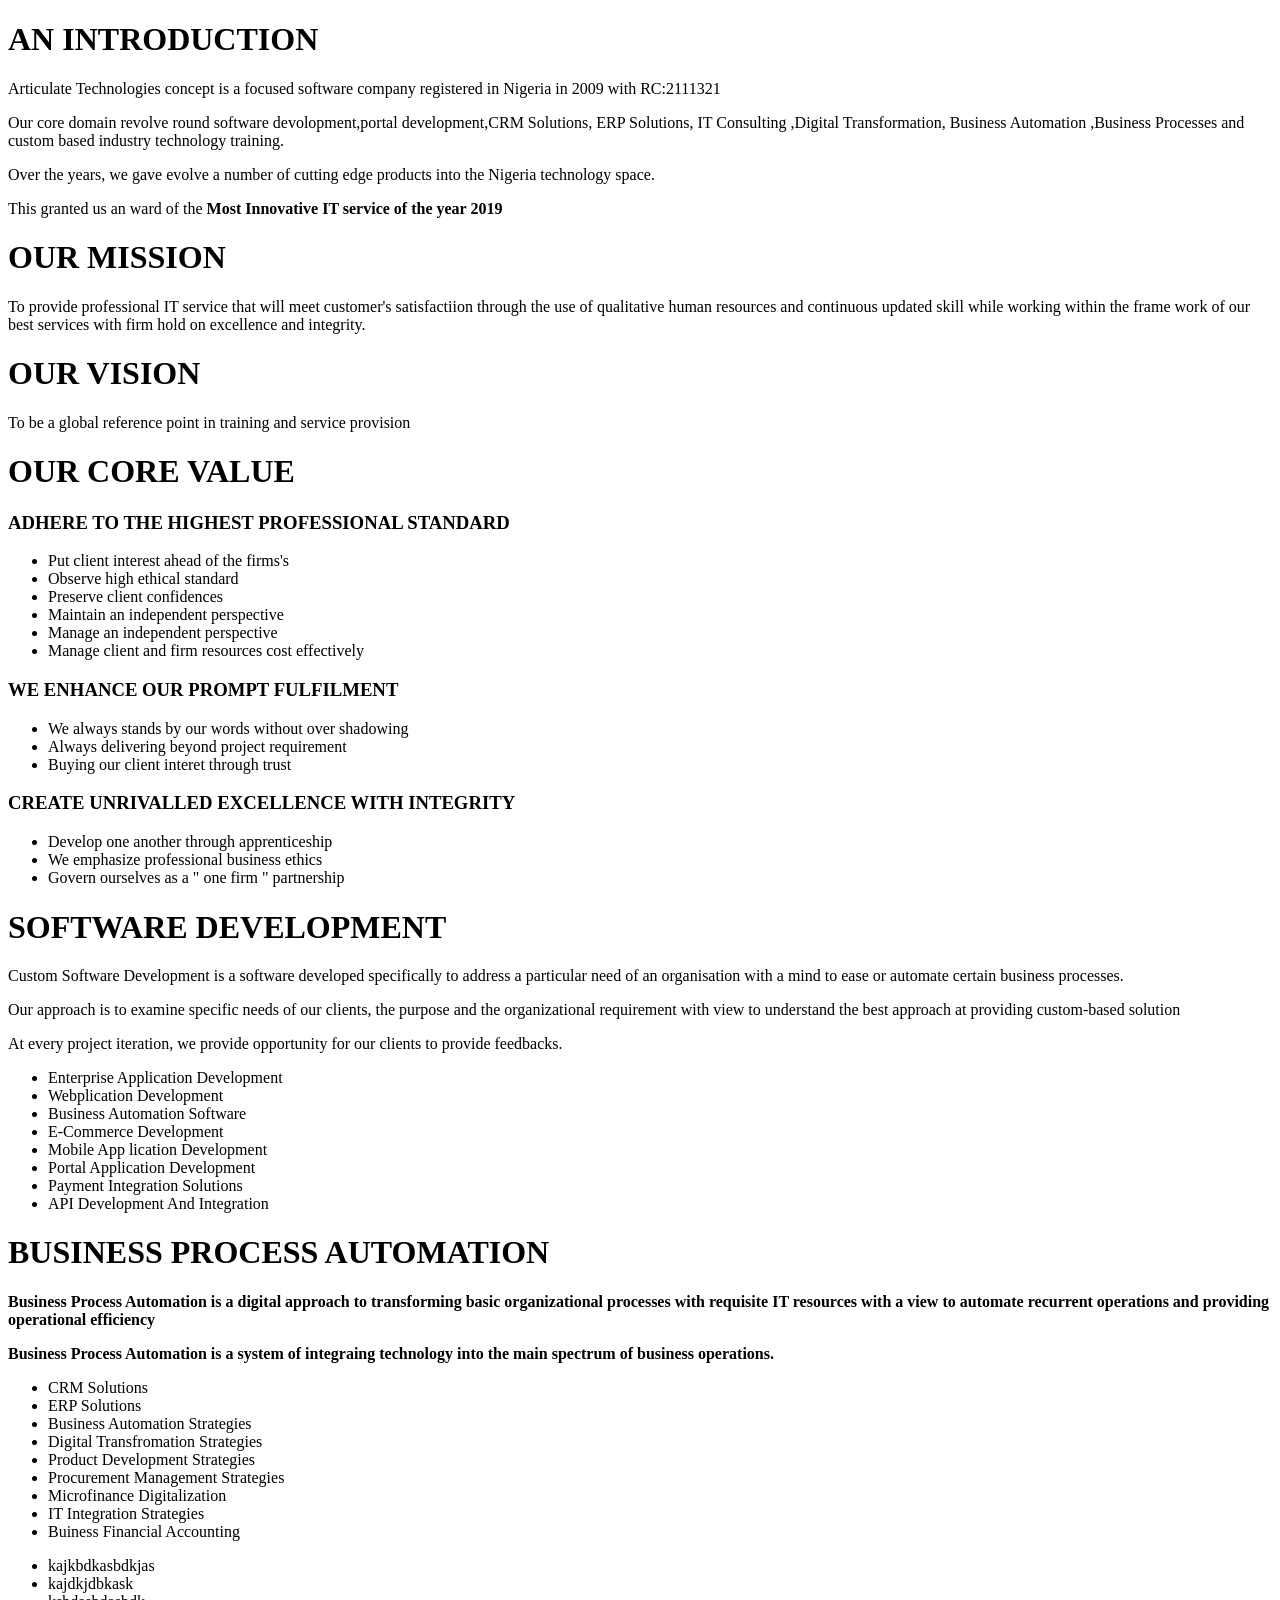
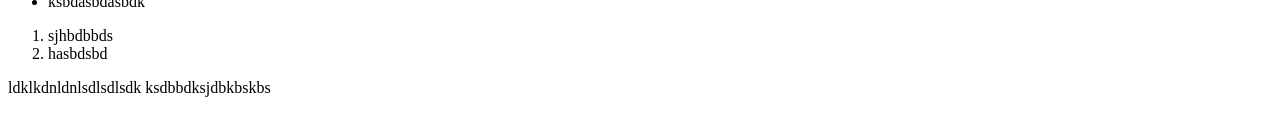
<file: Index.html>
<!DOCTYPE html>
<html>
    <head>
        <title>
            TECHNOLOGY
        </title>
    </head>
    <body>

<h1>AN INTRODUCTION</h1>
<p> Articulate Technologies concept is a focused software company registered in Nigeria in 2009 with RC:2111321</p>
<p> Our core domain revolve round software devolopment,portal development,CRM Solutions, ERP Solutions, IT Consulting ,Digital Transformation, Business Automation ,Business Processes <Re-engineering> and custom based industry technology training.</Re-engineering></p>
<p>Over the years, we gave evolve a number of cutting edge products into the Nigeria technology space.
</p>
<p> This granted us an ward of the <b> Most Innovative IT service of the year 2019</b></p>

<h1> OUR MISSION</h1>
<P> To provide professional IT service that will meet customer's satisfactiion through the use of qualitative human resources and continuous updated skill while working within the frame work of our best services with firm hold on excellence and integrity.</P>

<h1> OUR VISION</h1>
<P> To be a global reference point in training and service provision</P>

<h1> OUR CORE VALUE </h1>
    <H3> <b> ADHERE TO THE HIGHEST PROFESSIONAL STANDARD</b></H3>
    <ul>
        <li>Put client interest ahead of the firms's</li> 
        <li> Observe high ethical standard</li>
        <li> Preserve client confidences</li>
        <li>Maintain an independent perspective</li>
        <li>Manage an independent perspective</li>
        <li> Manage client and firm resources cost effectively</li>
    </ul>
    <h3> <b> WE ENHANCE OUR PROMPT FULFILMENT</b></h3> 
    <ul>
        <li>We always stands by our words without over shadowing</li>
        <li> Always delivering beyond project requirement</li>
        <li>Buying our client interet through trust</li>
    </ul>
  <h3> <b>CREATE UNRIVALLED EXCELLENCE WITH INTEGRITY </b></h3>
  <ul>
    <li>Develop one another through apprenticeship</li>
    <li>We emphasize professional business ethics</li>
    <li>Govern ourselves as a " one firm " partnership</li>
  </ul>

 <h1> SOFTWARE DEVELOPMENT</h1>
<P> Custom Software Development is a software developed specifically to address a particular need of an organisation  with a mind to ease or automate certain business processes.</P>
<p> Our approach is to examine specific needs of our clients, the purpose and the organizational requirement with view to understand the best approach at providing custom-based solution</p>
<p> At every project iteration, we provide opportunity for our clients to provide feedbacks.</p>

<ul>
    <li>Enterprise Application Development </li>
    <li> Webplication Development</li>
    <li> Business Automation Software</li>

    <li> E-Commerce Development</li>
    <li>Mobile App lication Development </li>
    <li>  Portal Application Development</li>
    <li> Payment Integration Solutions</li>
    <li> API Development And Integration</li>
</ul>
<h1>  BUSINESS PROCESS AUTOMATION</h1>
<P><b> Business Process Automation is a digital approach to transforming basic organizational processes with requisite IT resources with a view to automate recurrent operations and providing operational efficiency</b></P>
<p><b> Business Process Automation is a system of integraing technology into the main spectrum of business operations.</b></p>
    <ul>
<li> CRM Solutions</li>
<li> ERP Solutions </li>
<li> Business Automation Strategies </li>
<li> Digital Transfromation Strategies</li>
<li> Product Development Strategies</li>
<li> Procurement Management Strategies</li>
<li> Microfinance Digitalization</li>
<li> IT Integration Strategies </li>
<li> Buiness Financial Accounting</li>


    </ul>    

    <ul>
        <li>kajkbdkasbdkjas</li>
        <li>kajdkjdbkask</li>
        <li>ksbdasbdasbdk</li>
    </ul>

    <ol>
        <li>sjhbdbbds</li>
        <li>hasbdsbd</li>
    </ol>

    <p>
        ldklkdnldnlsdlsdlsdk
        ksdbbdksjdbkbskbs
    </p>


    </body>




































































































</html>
</file>
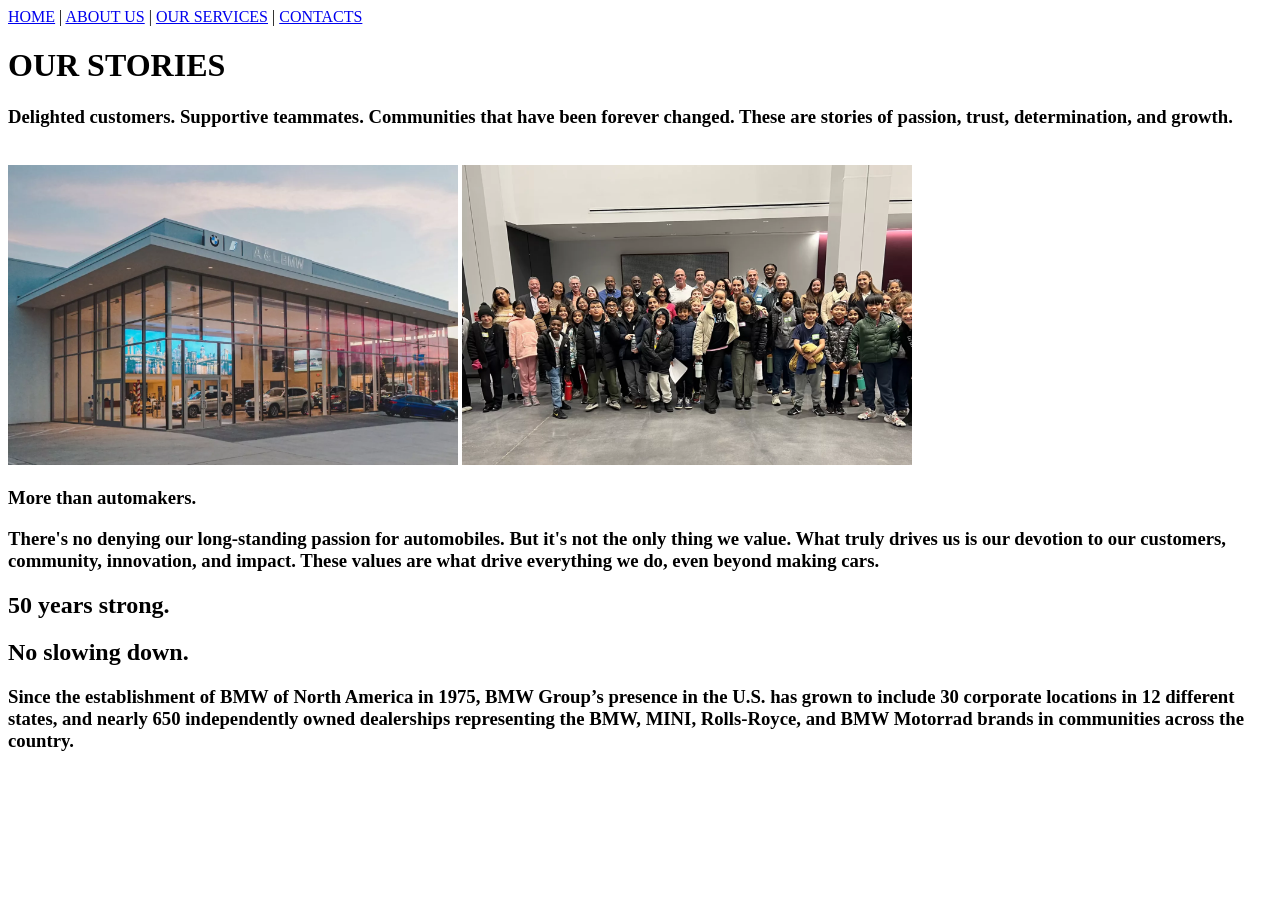
<file: about.html>
<!DOCTYPE html>
<html>
<head>
    <title>
        About us
    </title>
</head>
<body>
    <a href="home.html"> HOME</a> |
<a href="about.html"> ABOUT US</a> |
<a href="services.html">OUR SERVICES</a> |
<a href="contact.html"> CONTACTS</a>
<h1>OUR STORIES</h1>
<P> <H3>Delighted customers. Supportive teammates. Communities that have been forever changed. These are stories of passion, trust, determination, and growth.</H3></P>
<br>
<img src="images/BMW ABOUT PIC1.webp" width="450"/>
<img src="images/BMW ABOUT2.webp" width="450"/>
<br>
<p> <h3> More than automakers.</h3></p>
<p><h3>There's no denying our long-standing passion for automobiles. But it's not the only thing we value. What truly drives us is our devotion to our customers, community, innovation, and impact. These values are what drive everything we do, even beyond making cars.</h3></p>

<p><h2>50 years strong.</h2></p>
<p><h2> No slowing down.</h2></p>
<p> <h3> Since the establishment of BMW of North America in 1975, BMW Group’s presence in the U.S. has grown to include 30 corporate locations in 12 different states, and nearly 650 independently owned dealerships representing the BMW, MINI, Rolls-Royce, and BMW Motorrad brands in communities across the country.</h3></p>





</body>







</html>
</file>
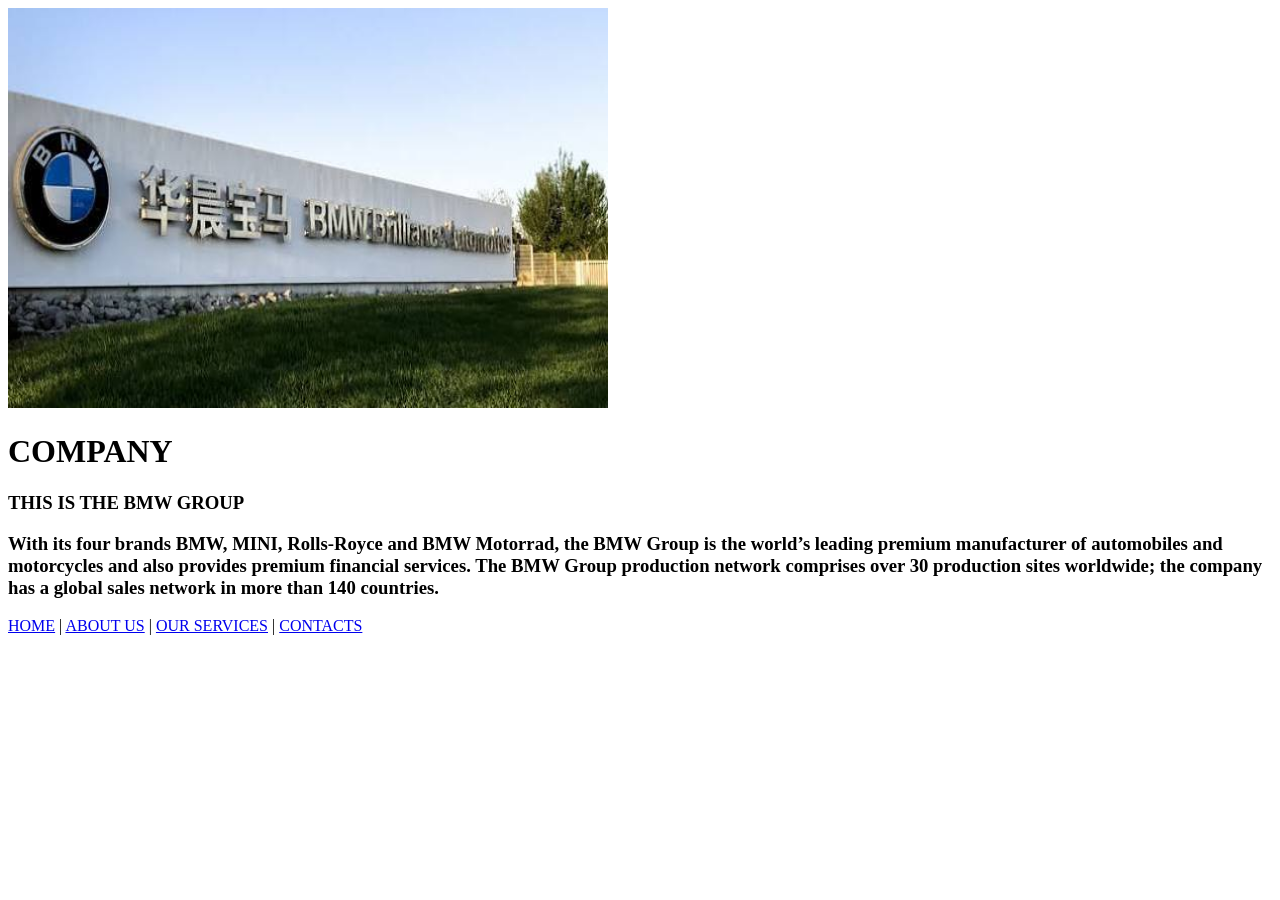
<file: car.html>
<!DOCTYPE html>
<html>
<head>
    <title>
        BMW CARS
    </title>
        
    
</head>

<body>
<img src="images/BMWO.jfif" width="600" height="400"/>
<h1> COMPANY</h1>
<p><h3> THIS IS THE BMW GROUP</h3> </p>
<p> <h3> With its four brands BMW, MINI, Rolls-Royce and BMW Motorrad, the BMW Group is the world’s leading premium manufacturer of automobiles and motorcycles and also provides premium financial services. The BMW Group production network comprises over 30 production sites worldwide; the company has a global sales network in more than 140 countries.</h3></p>
<a href="home.html"> HOME</a> |
<a href="about.html"> ABOUT US</a> |
<a href="services.html">OUR SERVICES</a> |
<a href="contact.html"> CONTACTS</a>


</body>


</html>
</file>
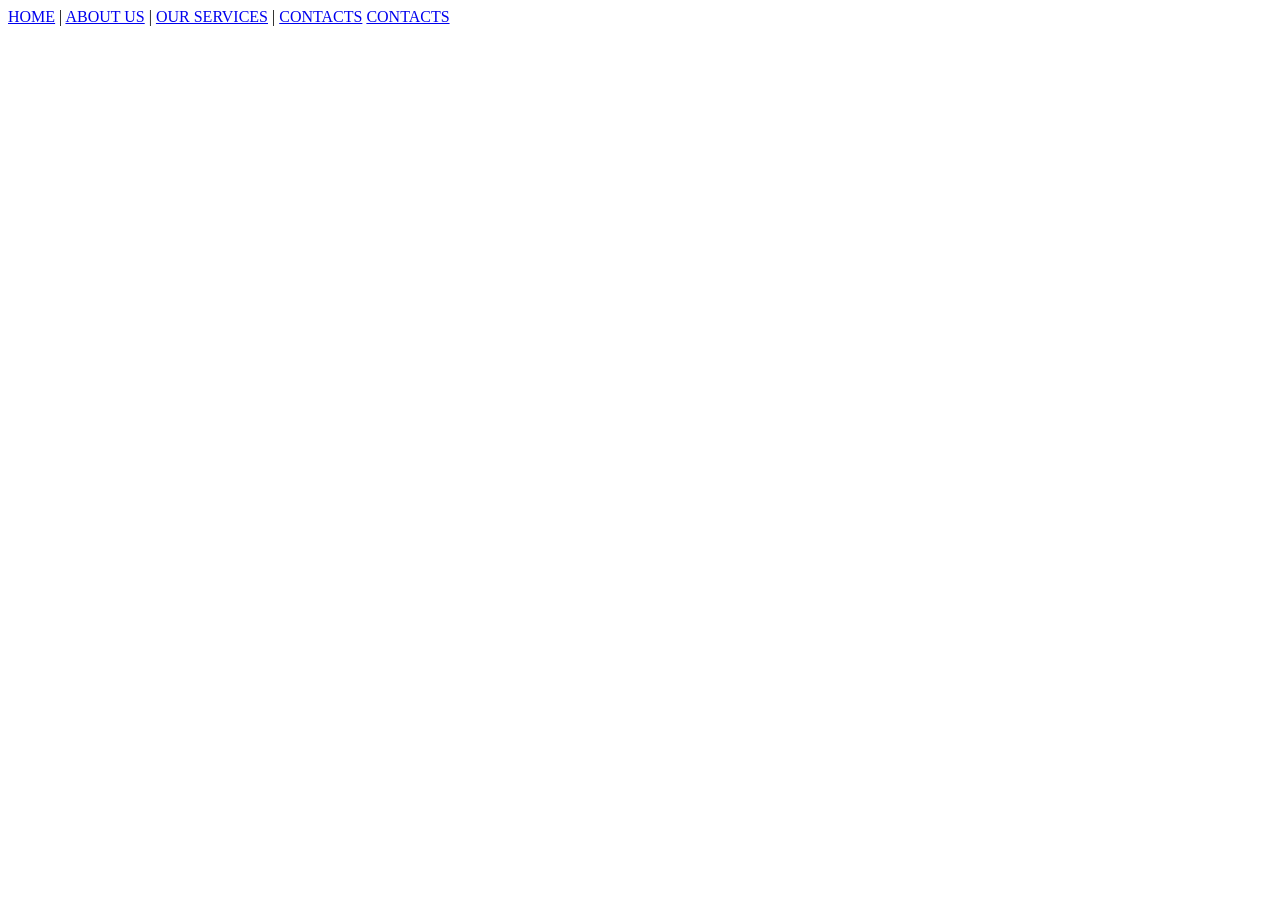
<file: contact.html>
<!DOCTYPE html>
<html>

<body>
    <a href="home.html"> HOME</a> |
<a href="about.html"> ABOUT US</a> |
<a href="services.html">OUR SERVICES</a> |
<a href="contact.html"> CONTACTS</a>
    <a href="https://www.bmwgroup.jobs/en/general/contact.htm"> CONTACTS</a>
</body>







</html>
</file>
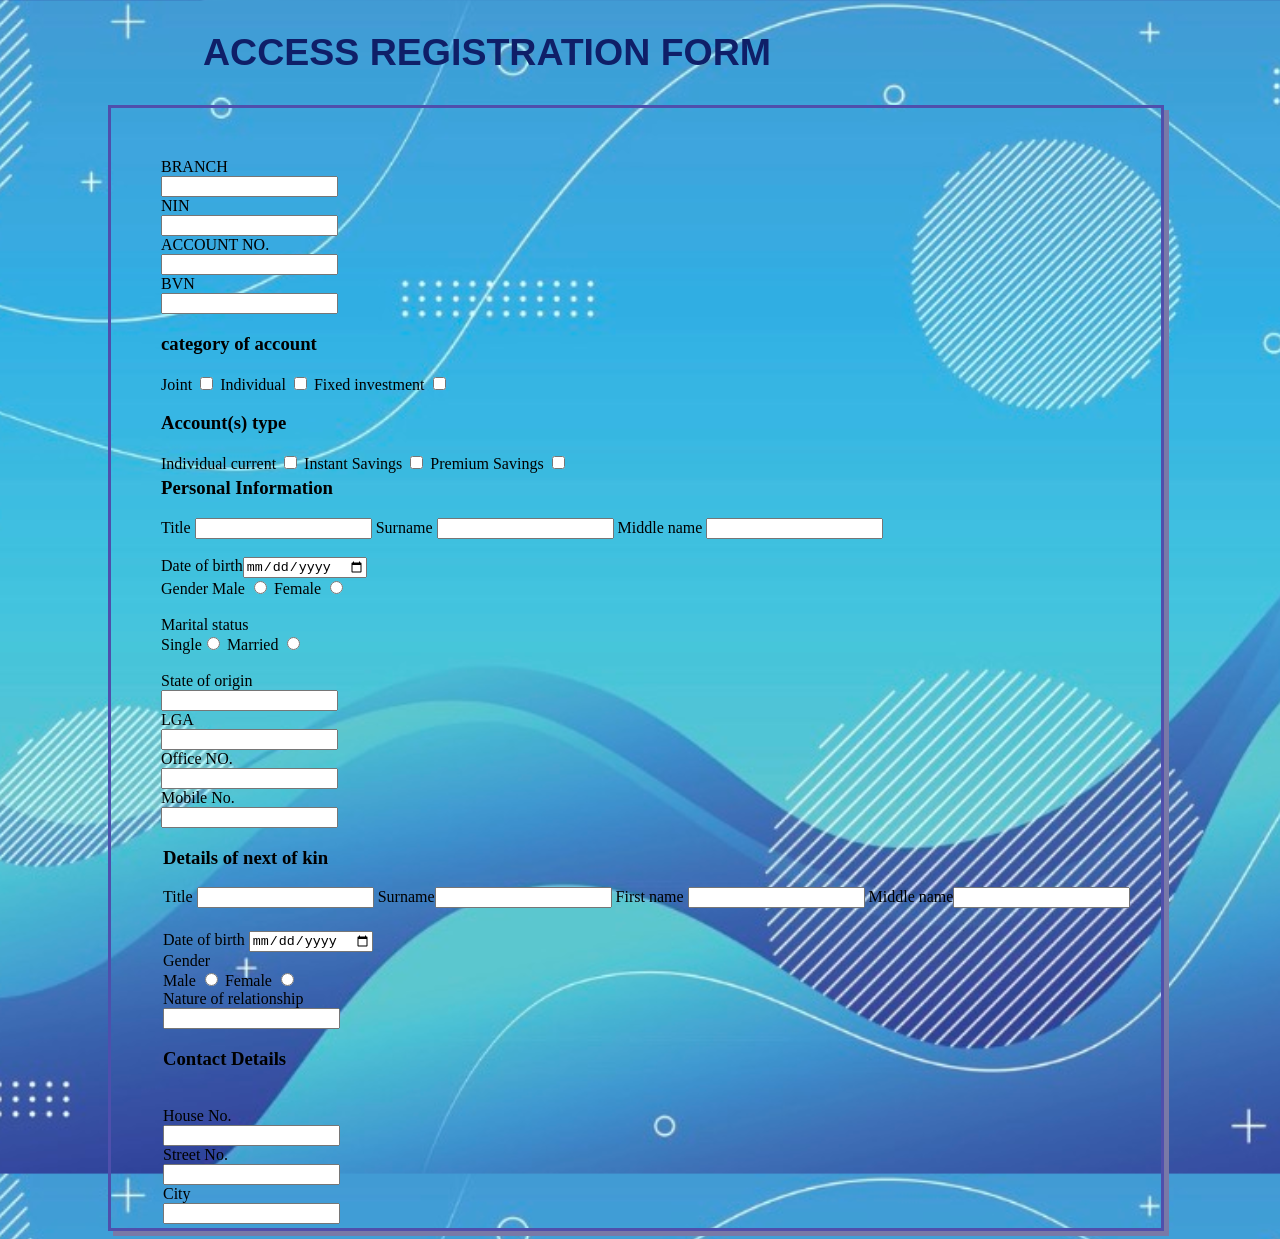
<file: form.html>
<!DOCTYPE html>
<html>
<head>
    <title>
        <h2> ACCOUNT OPENING FORM</h2>
    </title>
    <link rel="stylesheet" href="css/form.css">
</head>

<body>
    <div class="menu">
    <h2> ACCESS REGISTRATION FORM</h2>
    </div>
    <div class="body">
        <div class="inner1body">
    <form method="get" action="#">
        BRANCH <BR> <input/>
        <br>
        NIN <BR><input/>
        <BR>
        ACCOUNT NO.<BR> <INPUT/>
        <BR>
         BVN <BR> <INPUT/>
        <br>
       <h3> category of account </h3>
      Joint <input type="checkbox" name="id"/> 
      Individual <input type ="checkbox" name="id"/>
      Fixed investment <input type ="checkbox" name="id"/>
      
      <h3> Account(s) type</h3>
      Individual current <input type="checkbox"/>
       Instant Savings  <input type ="checkbox"/>
       Premium Savings <input type="checkbox"/>
       <br>
      </div>
      
      <div class="inner2body">
       <h3> Personal Information</h3>
       Title  <input/>
       Surname  <input/>
       Middle name <input/>
       <br>
       <br>
       Date of birth<input type="date"/>
       <br>
       Gender 
       Male <input type="radio" name="id" /> Female <input type="radio" name="id" />
       <br>
       <br>
       Marital status
        <br> 
        Single<input type="radio" name="id"/> Married <input type="radio" name="id"/>
       <br>
       <br>
        State of origin
        <br>
        <input/>
         <br>
        LGA
        <br>
        <input/>
        <br>
        Office NO.
        <BR>
        <INPUT TYPE="tel"/> 
            <BR>
                Mobile No.
                <br>
            <INPUT/>
            <br>
            <div class="inner3body">
            <h3> Details of next of kin</h3>
            Title <input/>
            Surname<INPUT/>
            First name <input/>
            Middle name<INPUT/>
           </div>
            
            <div class="inner4body">
            Date of birth <input type="date"/>
            <br>  
            Gender
            <br>
            Male <input type="radio" name="id"/> Female <input type="radio" name="id"/>
            <br>
            Nature of relationship
            <br> 
            <input/>
            <h3>Contact Details </h3>
            <br>
            House No. 
            <br>
            <input/>
            <br>
            Street No.
            <br>
            <input/>
            <br>
            City
            <br>
            <input/>
            <br>
            </div>

        </form>
            </div>




            



















    </form>











</body>







</html>
</file>
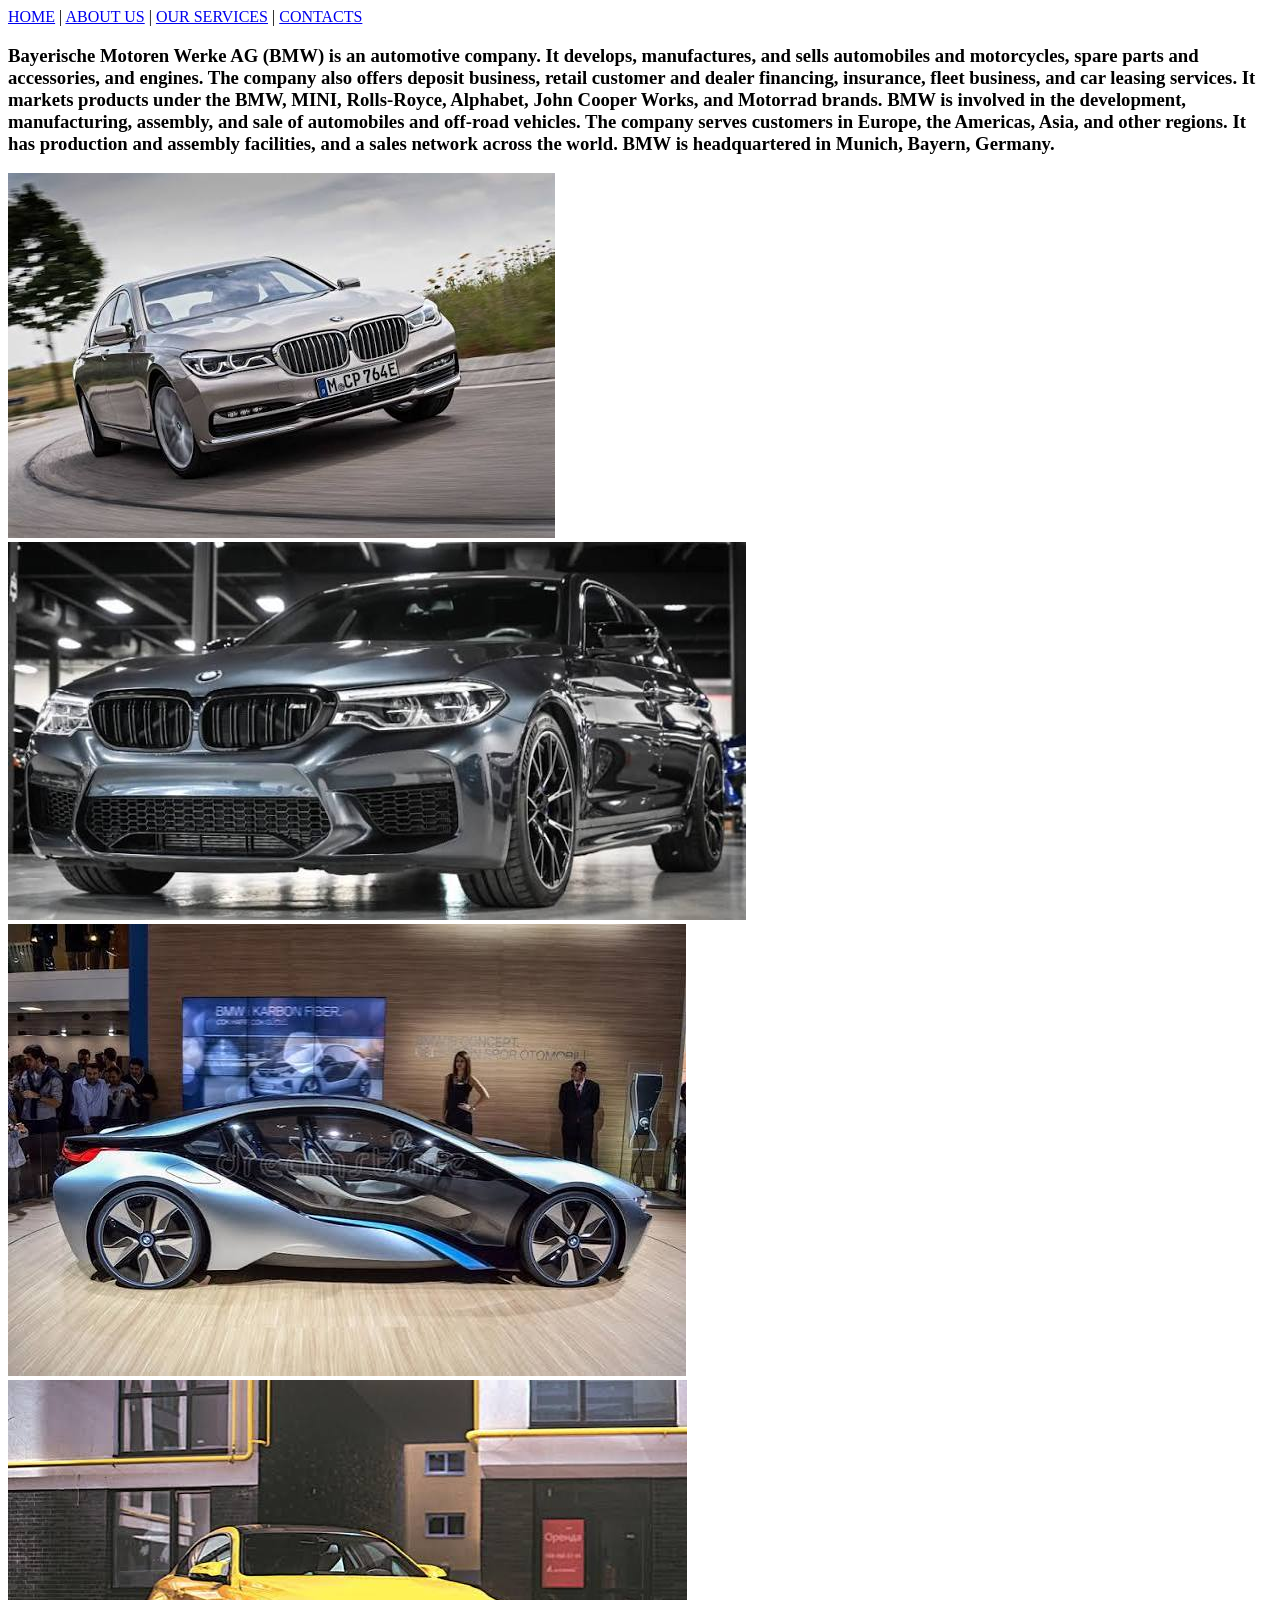
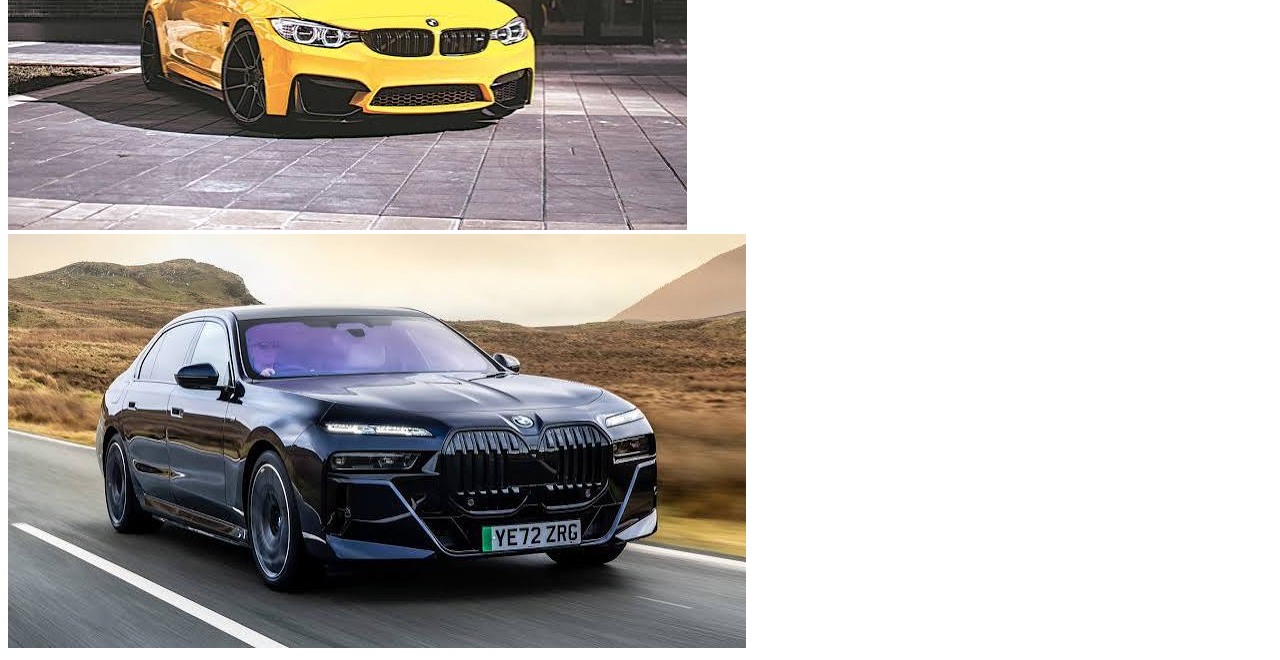
<file: home.html>
<!DOCTYPE html>
<html>
<head>
    <title>
        home
    </title>
</head>
<body>
    <a href="home.html"> HOME</a> |
<a href="about.html"> ABOUT US</a> |
<a href="services.html">OUR SERVICES</a> |
<a href="contact.html"> CONTACTS</a>
<p> <h3> Bayerische Motoren Werke AG (BMW) is an automotive company. It develops, manufactures, and sells automobiles and motorcycles, spare parts and accessories, and engines. The company also offers deposit business, retail customer and dealer financing, insurance, fleet business, and car leasing services. It markets products under the BMW, MINI, Rolls-Royce, Alphabet, John Cooper Works, and Motorrad brands. BMW is involved in the development, manufacturing, assembly, and sale of automobiles and off-road vehicles. The company serves customers in Europe, the Americas, Asia, and other regions. It has production and assembly facilities, and a sales network across the world. BMW is headquartered in Munich, Bayern, Germany.</h3></p>    
<IMG src="images/car1.jfif"/>
<img src="images/car2.jfif"/>
<img src="images/car4.jfif"/>
<img src="images/car5.jfif"/>
<img src="images/car6.jfif"/>




</body>







</html>
</file>
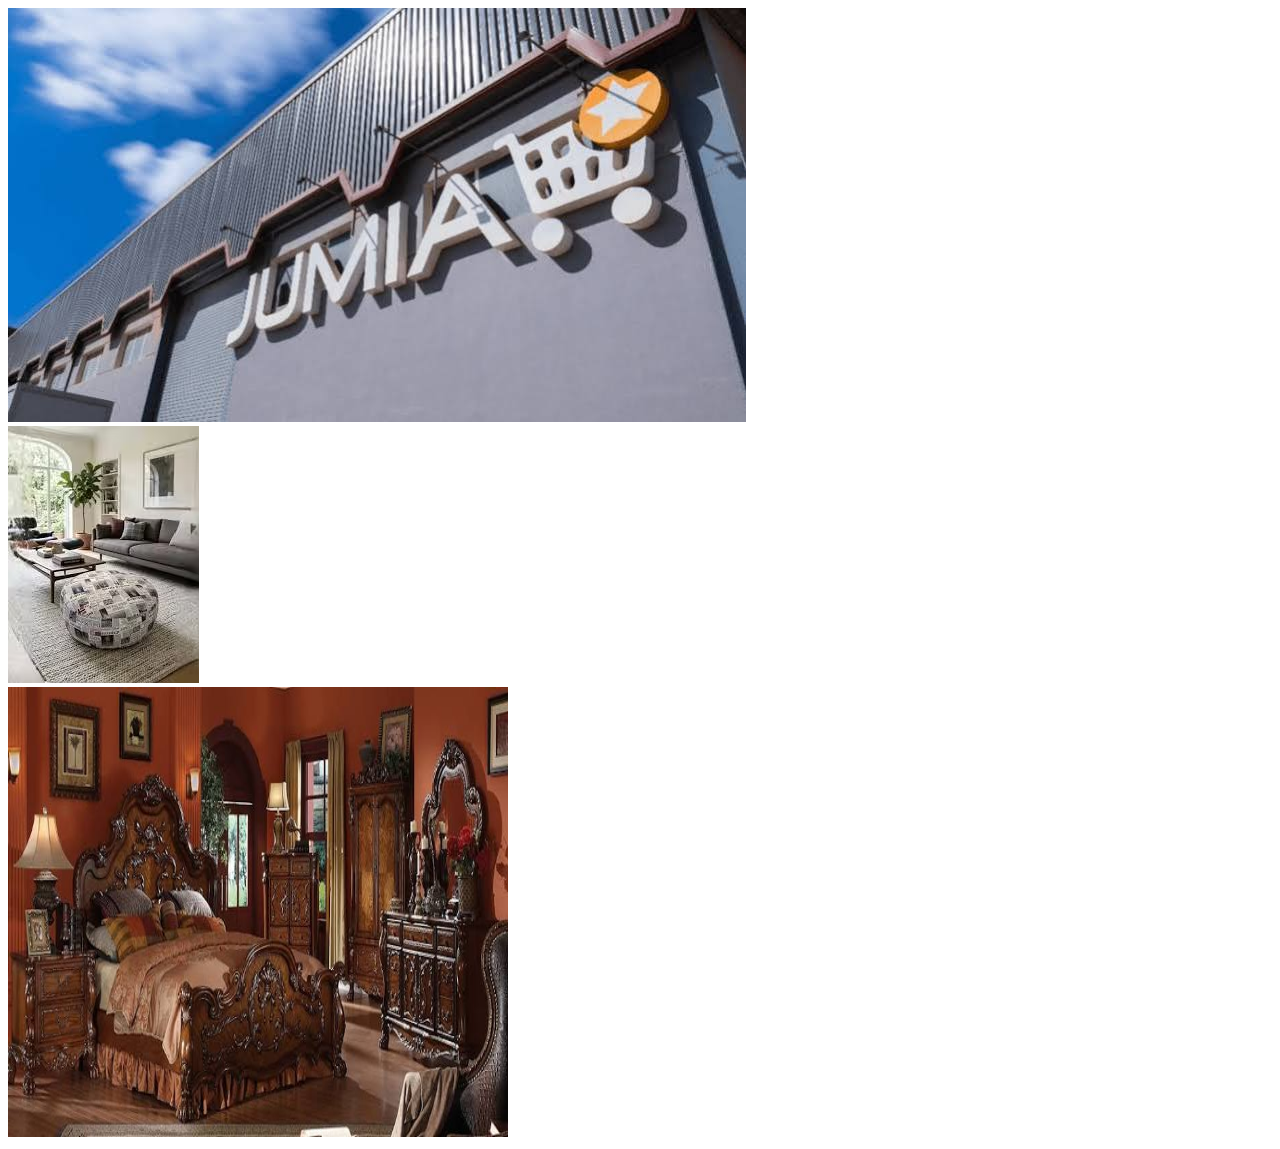
<file: images.html>
<!DOCTYPE html>
<html>
<head>
    <title>
        JUMIA IMAGE
    </title>
</head>
<BODY>
<img src="images/images.jfif"/>
<br>
<img src="images/stocks.avif" />
<br>

<img src="images/Maaster.jfif" width="500" height="450"/>

</BODY>




</html>
</file>
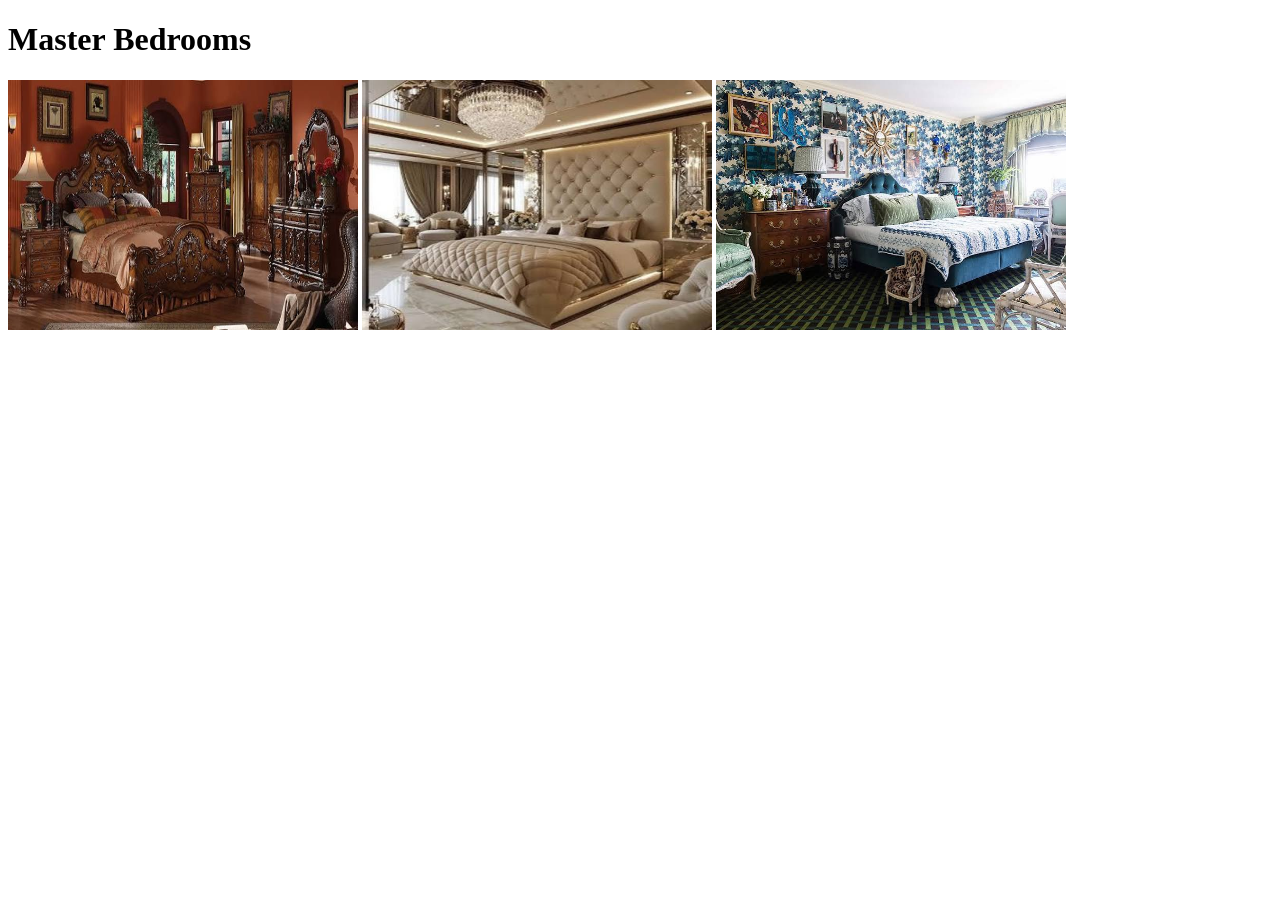
<file: Master.html>
<!DOCTYPE html>
<html>
<head>
    <title>
        MASTER ROOM
    </title>
</head>
<body>
<h1> Master Bedrooms</h1>
<img src="images/Maaster.jfif" width="350"  height="250"/> 
<img src="images/master3.jfif" width="350" height="250"/>
<img src="images/master4.jfif" width="350" height="250"/>


</body>




</html>
</file>
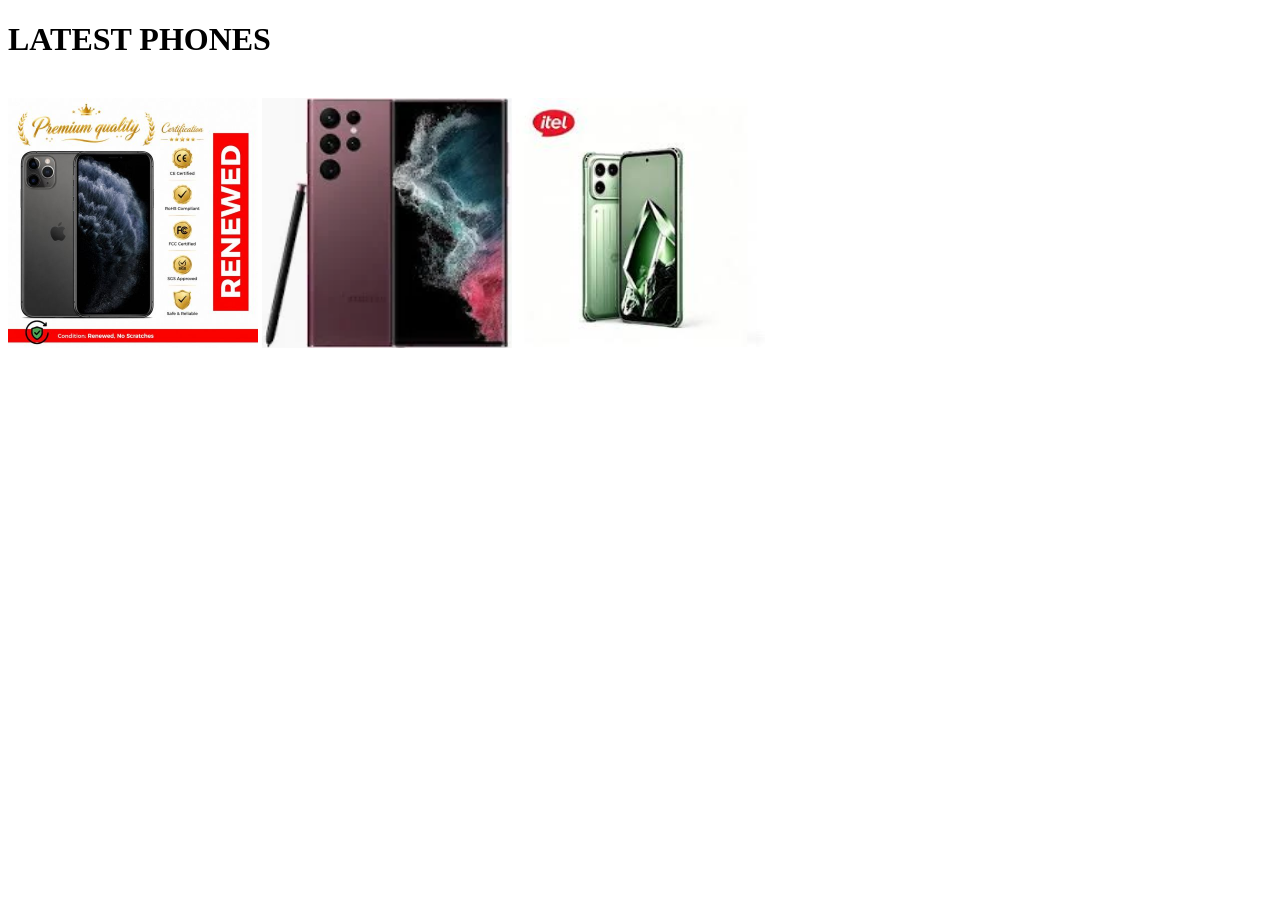
<file: phones.html>
<!DOCTYPE html>
<html>
<head>
    <title>
        Phones
    </title>
</head>
<body>
<h1> LATEST PHONES</h1>
<br>
<img src="images/iphone3.jpg" width="250" height="250"/>
<img src="images/phones.webp" width="250" height="250"/>
<img src="images/phones2.jfif" width="250" height="250"/>
    







</body>





</html>
</file>
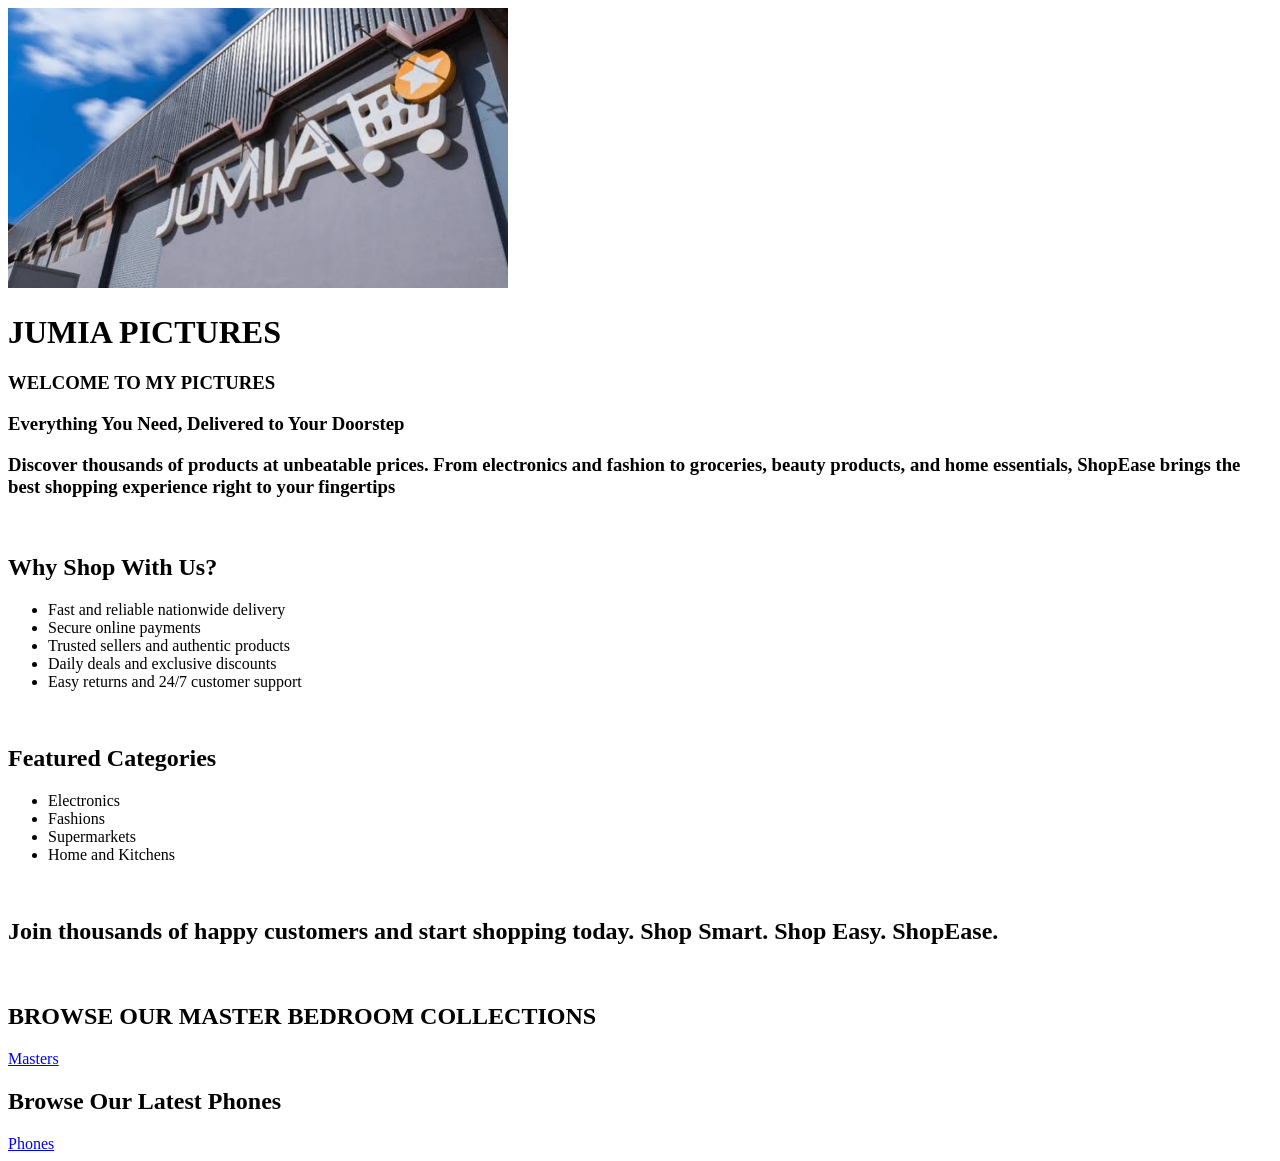
<file: pictures.html>
<!DOCTYPE html>
<html>
<head>
    <title>
        MY PICTURES
    </title>
</head>
<body>
<img src="images/images.jfif" width="500"/>

<h1> JUMIA PICTURES</h1>

<p> <h3> WELCOME TO MY PICTURES</h3></p>
<p> <h3> Everything You Need, Delivered to Your Doorstep </h3></p>
<p> <h3> Discover thousands of products at unbeatable prices. From electronics and fashion to groceries, beauty products, and home essentials, ShopEase brings the best shopping experience right to your fingertips                                        </h3></p>
<br>
<h2>   Why Shop With Us?   </h2>
<ul>
<li> Fast and reliable nationwide delivery  </li>   
<li>    Secure online payments       </li>
<li> Trusted sellers and authentic products</li>
<li> Daily deals and exclusive discounts  </li>
<li>Easy returns and 24/7 customer support </li>
</ul>
<br>
<h2>  Featured Categories</h2>
<ul>
<li> Electronics</li>
<li> Fashions</li>
<li> Supermarkets</li>
<li> Home and Kitchens</li>
</ul>
<br>
<p><h2> Join thousands of happy customers and start shopping today.
Shop Smart. Shop Easy. ShopEase. </h2></p>
<br>
<h2>  BROWSE OUR MASTER BEDROOM COLLECTIONS</h2><a href="Master.html">  Masters </a>
<p> <h2> Browse Our Latest Phones</h2></p> <a href="phones.html"> Phones</a>



 











</body>


























</html>
</file>
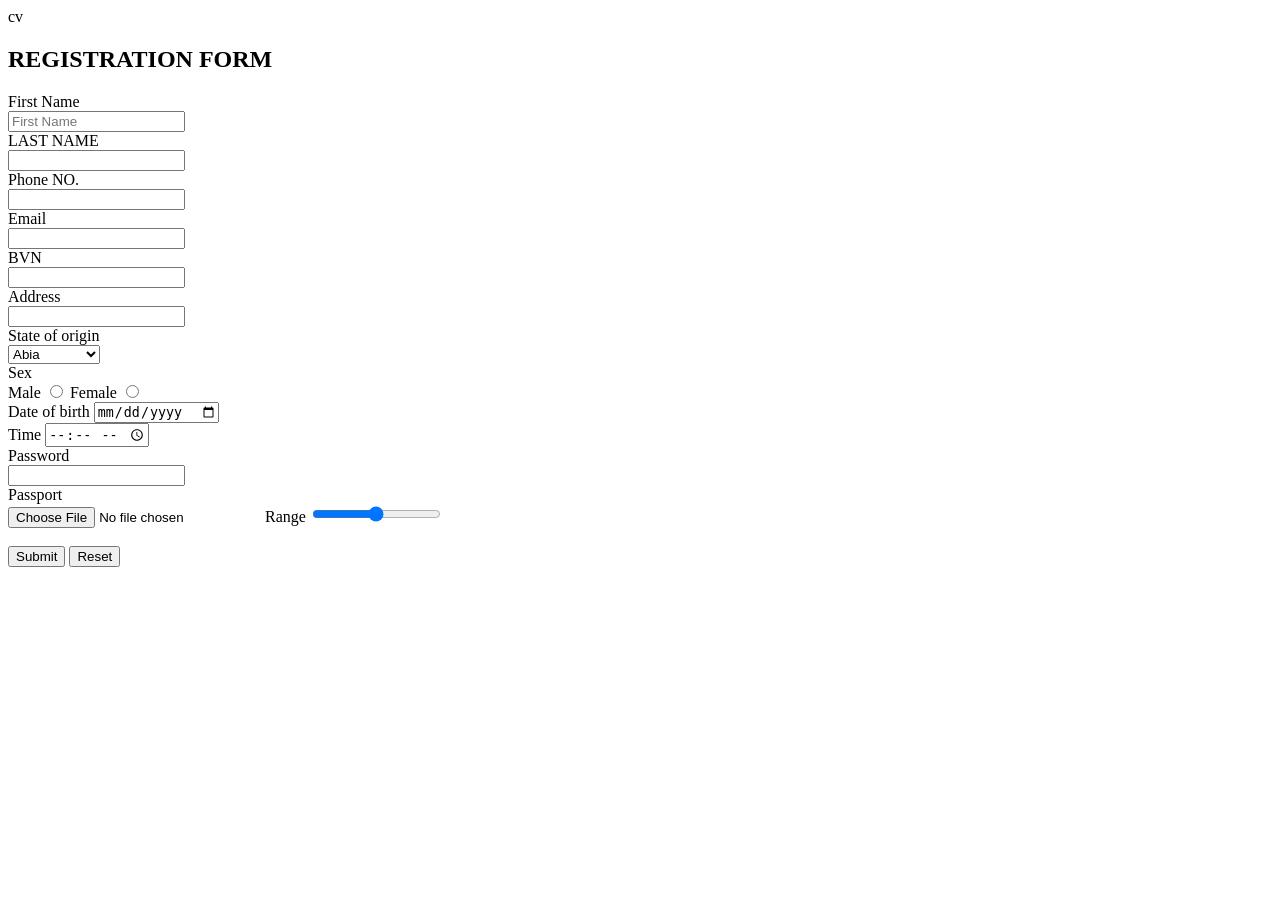
<file: reg form.html>
<!DOCTYPE html>
cv<html>
<head>
    <title>
        REG FORM
    </title>
</head>
<BODY>
    <h2> REGISTRATION FORM</h2>
    <FORM method="get" action="Back.html">
        First Name <br> <input type="text" placeholder="First Name" required /> 
        <br>
        LAST NAME <br> <input type="text"/>
        <br>
        Phone NO. <br> <input type="tel"/>
        <br>
        Email <br> <input type="email"/>
        <br>
        BVN <br> <input type="number"/>
        <br>
        Address <br> <input/>
        <br>
        State of origin <br>
        <select>
            <option> Abia</option>
            <option> Adamawa</option> 
            <option> Akwa Ibom</option>  
            <option> Anambra</option>
            <option> Bauchi</option>
            <option> Bayelsa</option>
            <option> Benue</option>
            <option> Borno</option>
            <option> Cross River</option>
            <option> Delta</option>
            <option> Ebonyi</option>
            <option> Edo</option>
            <option> Ekiti</option>
            <option> Enugu </option>
            <option> Gombe</option>
            <option> Imo</option>
            <option> Jigawa</option>
            <option> Kaduna</option>
            <option> Kano</option>
            <option> Katsina</option>
            <option> Kebbi</option>
            <option> Kogi</option>
            <option> Kwara</option>
            <option> Lagos</option>
            <option> Nasarawa</option>
            <option> Niger</option>
            <option> Ogun</option>
            <option> Ondo</option>
            <option> Osun</option>
            <option> Oyo</option>
            <option> Plateau</option>
            <option> Rivers</option>
            <option>Sokoto</option>
            <option>Taraba</option>
            <option>Yobe</option>
            <option>Zamfara</option>
            <option>Fct(Abuja)</option>
        
        </select>
        <br>
        Sex <br> Male <input type="radio" name="id"/> Female <input type="radio" name="id"/>
        <br>
        Date of birth <input type="date"/>
        <br>
        Time <input type="time"/>
        <br>
        Password <br> <input type="password" />
        <br>

        Passport <br> <input type="file"/>
        Range <input type="range" min="10" max="100"/>
        <br>
        <br>
        <input type="submit"/>
        
        <input type="reset"/>















    </FORM>









</BODY>





</html>
</file>
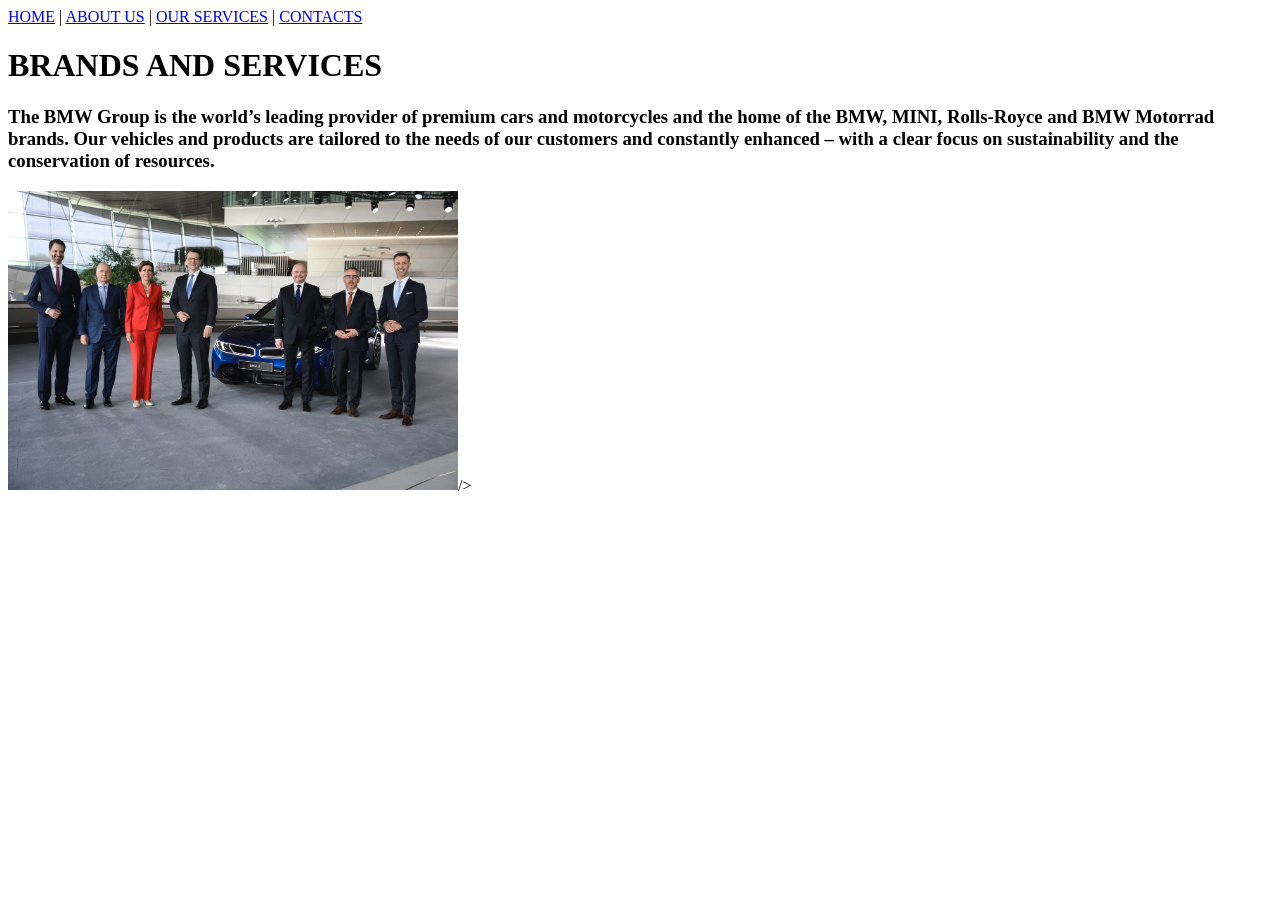
<file: services.html>
<!DOCTYPE html>
<html>
<head>
    <title>
        services
    </title>
</head>
<body>
    <a href="home.html"> HOME</a> |
<a href="about.html"> ABOUT US</a> |
<a href="services.html">OUR SERVICES</a> |
<a href="contact.html"> CONTACTS</a>
<p> <h1> BRANDS AND SERVICES</h1></p>
<P> <H3>The BMW Group is the world’s leading provider of premium cars and motorcycles and the home of the BMW, MINI, Rolls-Royce and BMW Motorrad brands. Our vehicles and products are tailored to the needs of our customers and constantly enhanced – with a clear focus on sustainability and the conservation of resources. </H3></P>
<img src="images/BMW SERVICES 2.jpeg" width="450"/>/>




</body>




</html>
</file>
<file: css/form.css>
body{
background-color: aquamarine;

background-image: url(IMG_E1103.JPG);
background-position: top;
background-repeat: no repeat;
background-size: 1444px;
}

.body{
width: 1050px;
height: 1120px;
border: 3px solid rgb(79, 79, 172);
margin-left: 100px;
box-shadow: 5px 5px rgb(121, 121, 167);
}
.menu{
font-size: 25px;
font-family: 'Gill Sans', 'Gill Sans MT', Calibri, 'Trebuchet MS', sans-serif;
color: rgb(15, 31, 104);
margin-left: 195px;

}


.body .inner1body{
width: 800px;
height: 300px;
margin-left: 50px;
margin-top:50px ;
}

.body .inner2body{
width: 800px;
height: 400px;
margin-left: 50px;
margin-top:10px ;
}

.body .inner3body{
width: 1000px;
height: 80px;
margin-left: 2px;
margin-top:10px ;
}

.body .inner4body{
width: 1000px;
height: 300px;
margin-left: 2px;
margin-top:4px ;
}
</file>
